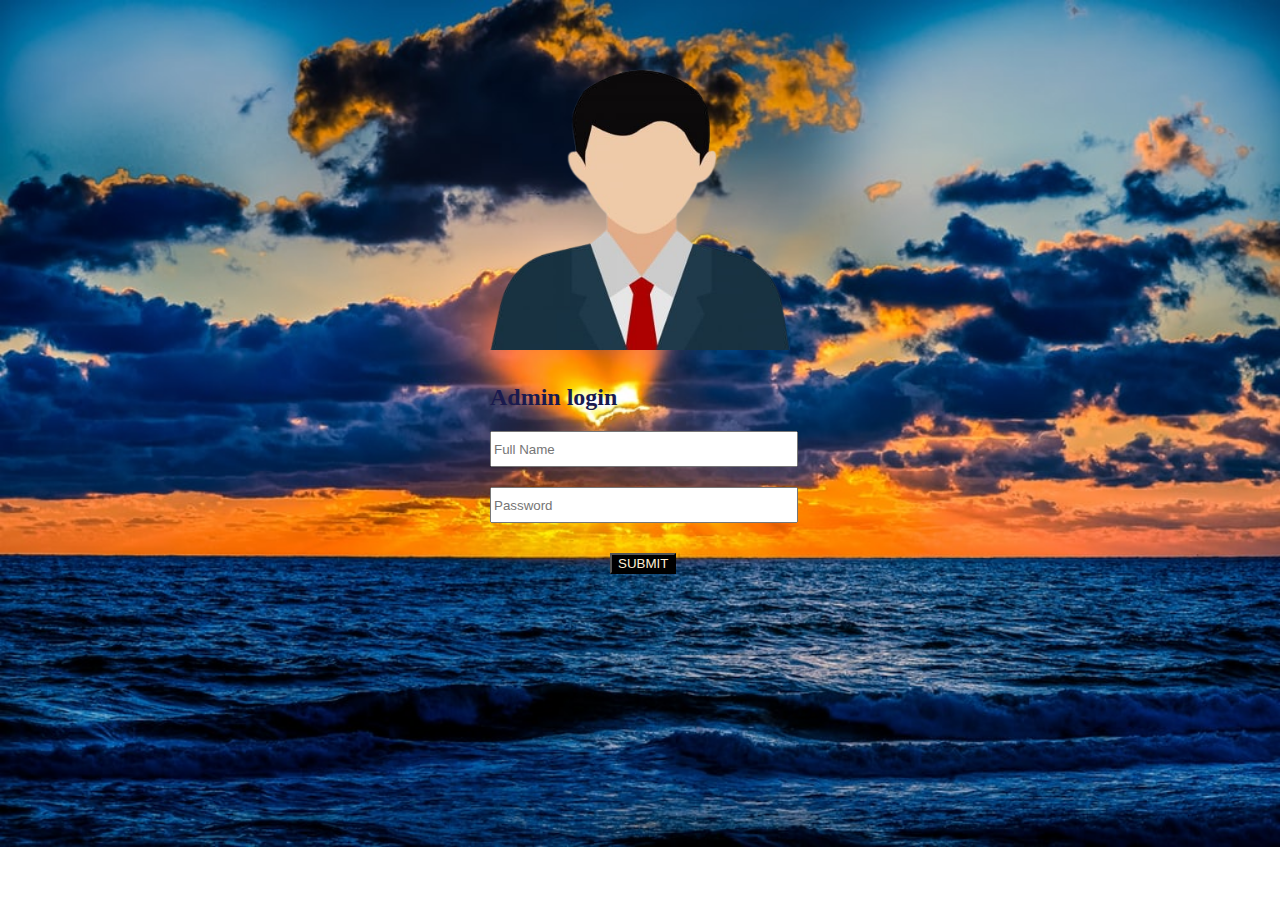
<file: index.html>
<!DOCTYPE html>
<html>
	<head>
	<title> secend clas</title>
	<link rel="stylesheet" href="style.css" type="text/css"/>
	</head>
	<body>
	<div class= "container">
		<div class="login-section">
			
				<img src="img/mh.png">
			<h2> Admin login</h2>
			<form>
				<input type="text" placeholder="Full Name" class="form-control">
				<input type="password" placeholder="Password" class="form-control">
				<input type="submit"value="Submit"class="submit-btn">
			</form>
		</div>
	</div>
	</body>


</html>
</file>
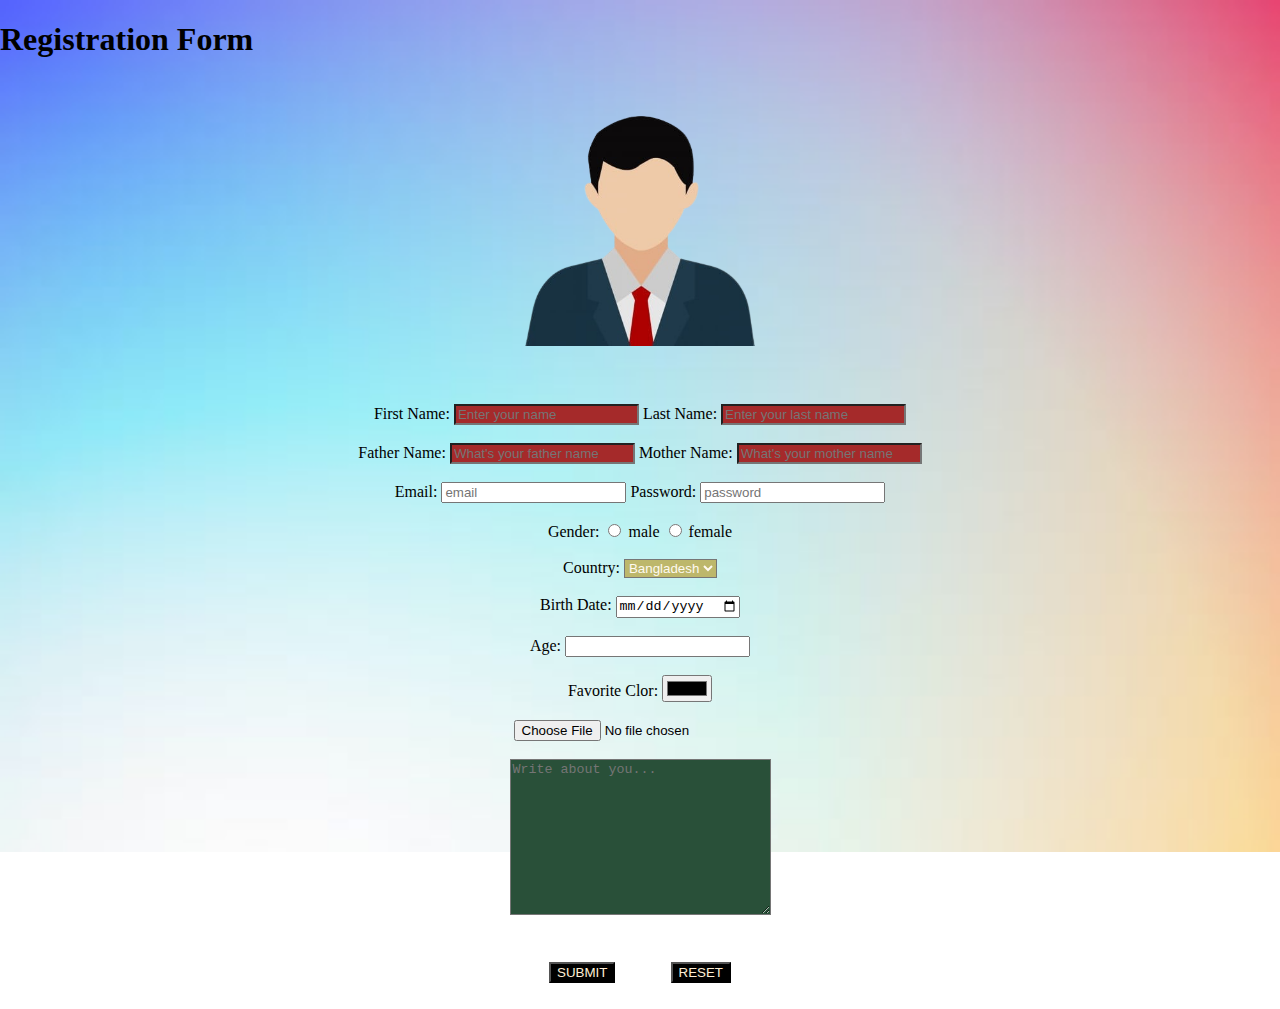
<file: app.html>
<!DOCTYPE html>
<html lang="en">

<head>
    <meta charset="UTF-8">
    <meta http-equiv="X-UA-Compatible" content="IE=edge">
    <meta name="viewport" content="width=device-width, initial-scale=1.0">
    <title>Registration Form</title>
    <link rel="stylesheet" href="styleapp.css">
</head>

<body>
    <div class="container">
       
        <form action="">
            <h1>Registration Form</h1><br><br>
                <center><img src="mh.png"</center class="container-one"><br><br><br><br>
             First Name: <input type="text"placeholder="Enter your name"class="name">
             Last Name: <input type="text"placeholder="Enter your last name"class="name"><br><br>
            Father Name: <input type="text"placeholder="What's your father name"class="name">
            Mother Name: <input type="text"placeholder="What's your mother name"class="name"><br><br>
            Email: <input type="email" placeholder="email">
            Password: <input type="password" placeholder="password"><br><br>
            Gender: <input type="radio" name="gender"> male
            <input type="radio" name="gender"> female<br><br>
            Country: <select name="  country"class="city"><br><br>
                <option value="Bangladesh">Bangladesh</option>
                <option value="India">India</option>
                <option value="China">China</option>
            </select><br><br>
            Birth Date: <input type="date"><br><br>
            Age: <input type="number"><br><br>
            Favorite Clor: <input type="color"><br><br>
            <input type="file" name="" id=""><br><br>
            <textarea cols="30" rows="10" placeholder="Write about you..."class="text"></textarea><br><br>
            <input type="submit"value="Submit"class="submit-btn">
            <input type="reset"value="reset"class="reset-btn">
        </form>
    
    </div>
</body>

</html>
</file>
<file: style.css>
*{
	margin: 0 auto;
	padding: 0 auto;
}
.container{
	width: 100%;
	height: 100%;
	margin: 0 auto;
}
body{
	background:url(img/mh2.jpg);
	background-repeat: no-repeat;
	background-size: cover;
	height: 650px;
}
.login-section{
	width: 300px;
	height: 280px;
	margin: 0 auto;
}
img{
	width: 300px;
	height: 280px;
	margin-top: 70px;
}
h2{
	color:rgb(26, 26, 78);
}
.login-section h2{
	margin-top: 30px;
}
.form-control{
	margin-top: 20px;
	height: 30px;
	width: 100%;
}
.form-controll{
	width: 100%;
	height: 35px;
	margin-top: 35px;
	background: orangered;
}
.submit-btn{
	background-color:#000000;;
	color:papayawhip;
	margin:10%40%;
	text-transform: uppercase;
	padding: 0% auto;
	display: block;
}
.submit-btn:hover{
	 background-color: red;
	 transition:background-color 2s;
	 width: 1s;
}
</file>
<file: styleapp.css>
.container{
	width: 100%;
	height: 100%;
	margin:0% ;
}
.container-one{
	width: 18%;
}
body{
	background:url(mh3.jpeg);
	background-repeat: no-repeat;
	background-size: cover;
	height: 650px;
    margin: 0%;
 }
 .submit-btn{
	background-color:#000000;;
	color:papayawhip;
	margin:2%;
	text-transform: uppercase;
	padding: 0%auto;

}
.submit-btn:hover{
	 background-color: red;
	 transition:background-color 2s;
	 width: 1s;
}
.reset-btn{
    background-color:#000000;;
	color:papayawhip;
	margin:2%;
	text-transform: uppercase;
	padding: 0% auto;
	
}
.reset-btn:hover{
    background-color: red;
	 transition:background-color 2s;
	 width: 1s;
}
.name{
	background-color:brown;
	color:cornsilk;
}
.city{
	background-color:darkkhaki;
	color:floralwhite
}
.text{
	background: rgb(41, 80, 57);
	color:lemonchiffon;
}
</file>
